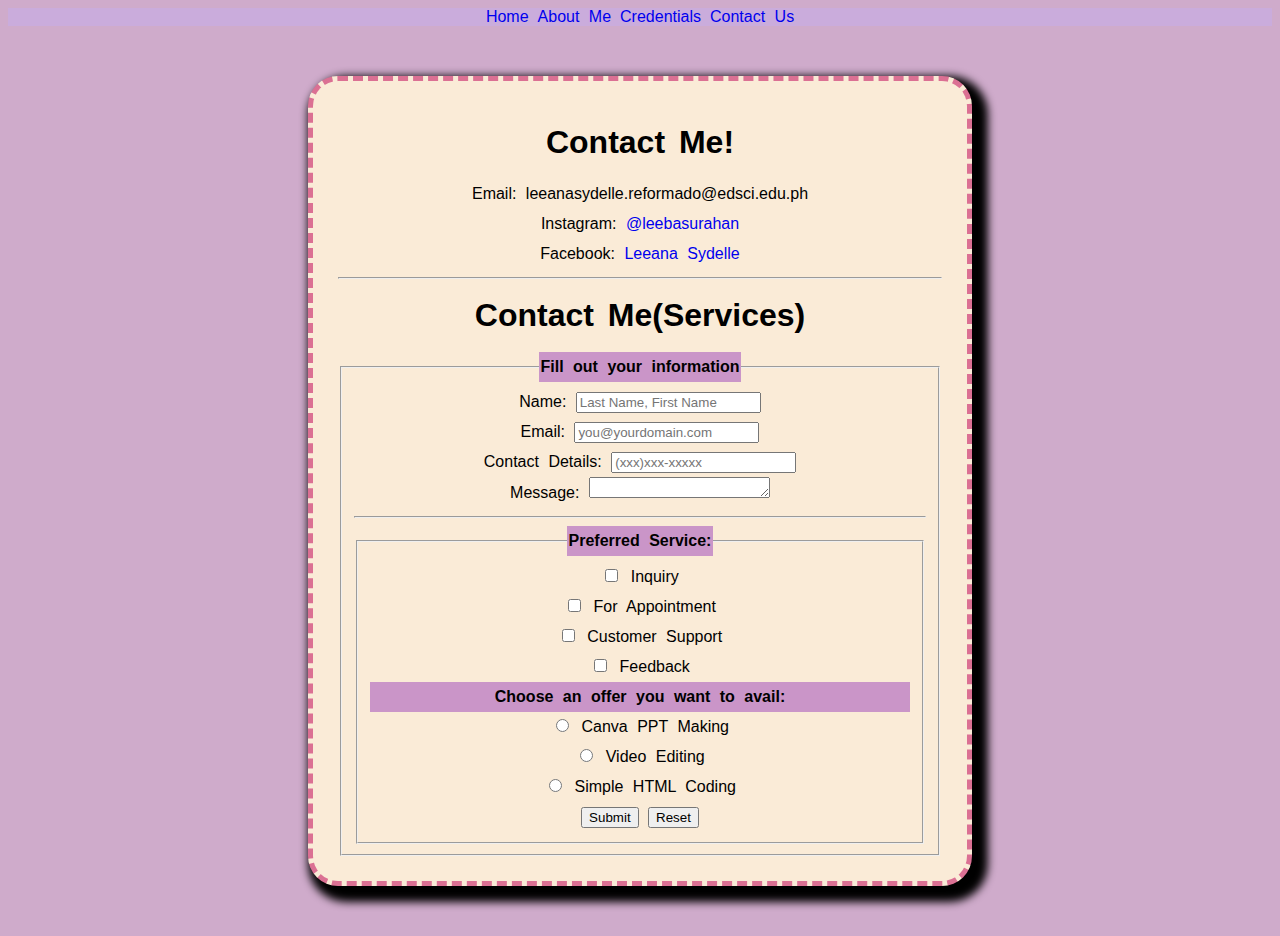
<file: contactus.html>
<!DOCTYPE html>
<html>
    <head>
         <link rel="stylesheet" href="reformado_portfolio.css">
    </head>
     <nav>
       <a href="portfolio.html"> Home</a>
        <a href="aboutus.html" > About Me</a>
        <a href="credentials.html"> Credentials</a>
        <a href="contactus.html" > Contact Us</a>
    </nav>

<body>
    <div class="contact">
    <h1> Contact Me!</h1>

            Email: leeanasydelle.reformado@edsci.edu.ph <br>
            Instagram:<a href="https://www.instagram.com/leebasurahan/?next=%2F&hl=en"> @leebasurahan </a> <br>
            Facebook: <a href="https://www.facebook.com/leeanasydelle.reformado/"> Leeana Sydelle </a>
           </section>

    <hr>

    <h1> Contact Me(Services) </h1>

    <form>
            <fieldset>
               <legend> <b> Fill out your information </b> </legend>
                <label>
                    Name:
                    <input type="text" name="Name" placeholder="Last Name, First Name">
                </label>
                <br>
                <label>
                    Email:
                    <input type="text" email="Email" placeholder="you@yourdomain.com">
                </label>

                <br>

                <label>
                    Contact Details:
                    <input type="tel" number="Contact No." placeholder="(xxx)xxx-xxxxx">
                </label>

                <br>

                <label>
                    Message:
                    <textarea name="message" rows="1"> </textarea>
                </label>
                <br>
            
                <hr>

                <fieldset>

            <legend> <b> Preferred Service:</b> </legend>

        <label> <input type="checkbox" name="service" value="1" > Inquiry  </label> <br>
         <label> <input type="checkbox" name="service" value="2" > For Appointment   </label> <br>
          <label> <input type="checkbox" name="service" value="3" > Customer Support    </label> <br>
           <label> <input type="checkbox" name="service" value="4" > Feedback    </label> <br>
           


            <legend> <b> Choose an offer you want to avail: </b></legend>

        <label> <input type="radio" name="skills" value="1" > Canva PPT Making  </label> <br>
         <label> <input type="radio" name="skills" value="2" > Video Editing   </label> <br>
          <label> <input type="radio" name="skills" value="3" > Simple HTML Coding    </label> <br>
          <div class="button">
           <button type="submit" > Submit </button>
            <button type="reset" > Reset </button>
            </div>
      </fieldset>
     </div>
     </body>
</html>
</file>
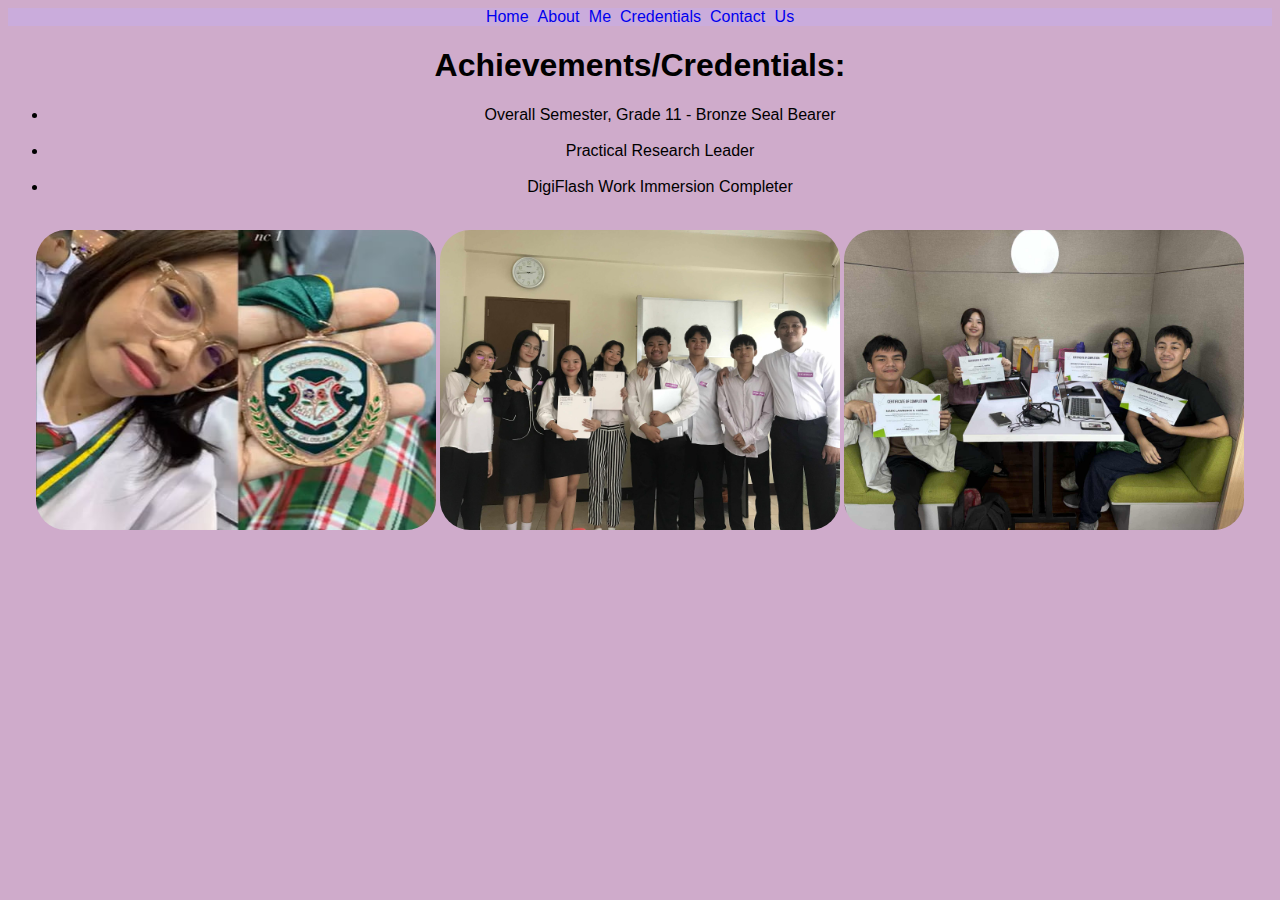
<file: credentials.html>
<!DOCTYPE html>
<html>
    <head>
         <link rel="stylesheet" href="reformado_portfolio.css">
    </head>
    <nav>
      <a href="portfolio.html"> Home</a>
        <a href="aboutus.html" > About Me</a>
        <a href="credentials.html"> Credentials</a>
        <a href="contactus.html" > Contact Us</a>
    </nav>
    <body>
        <div class="credentials">
       <h1> Achievements/Credentials: </h1>
                <p>   

                <ul>
                 <li> Overall Semester, Grade 11 - Bronze Seal Bearer <br> </li> 

                <br>

                <li>Practical Research Leader<br> 
                    
                </li> 

                        <br>

                    <li> DigiFlash Work Immersion Completer <br> </li>  
                             


                </ul>

                <br>

                <img src="le.jpg"height="300px" width="400px">
                <img src="waw.jpg" height="300px" width="400px">
                <img src="digi.jpg"height="300px" width="400px">





                 </p>
            </div>
       </body>
</html>
</file>
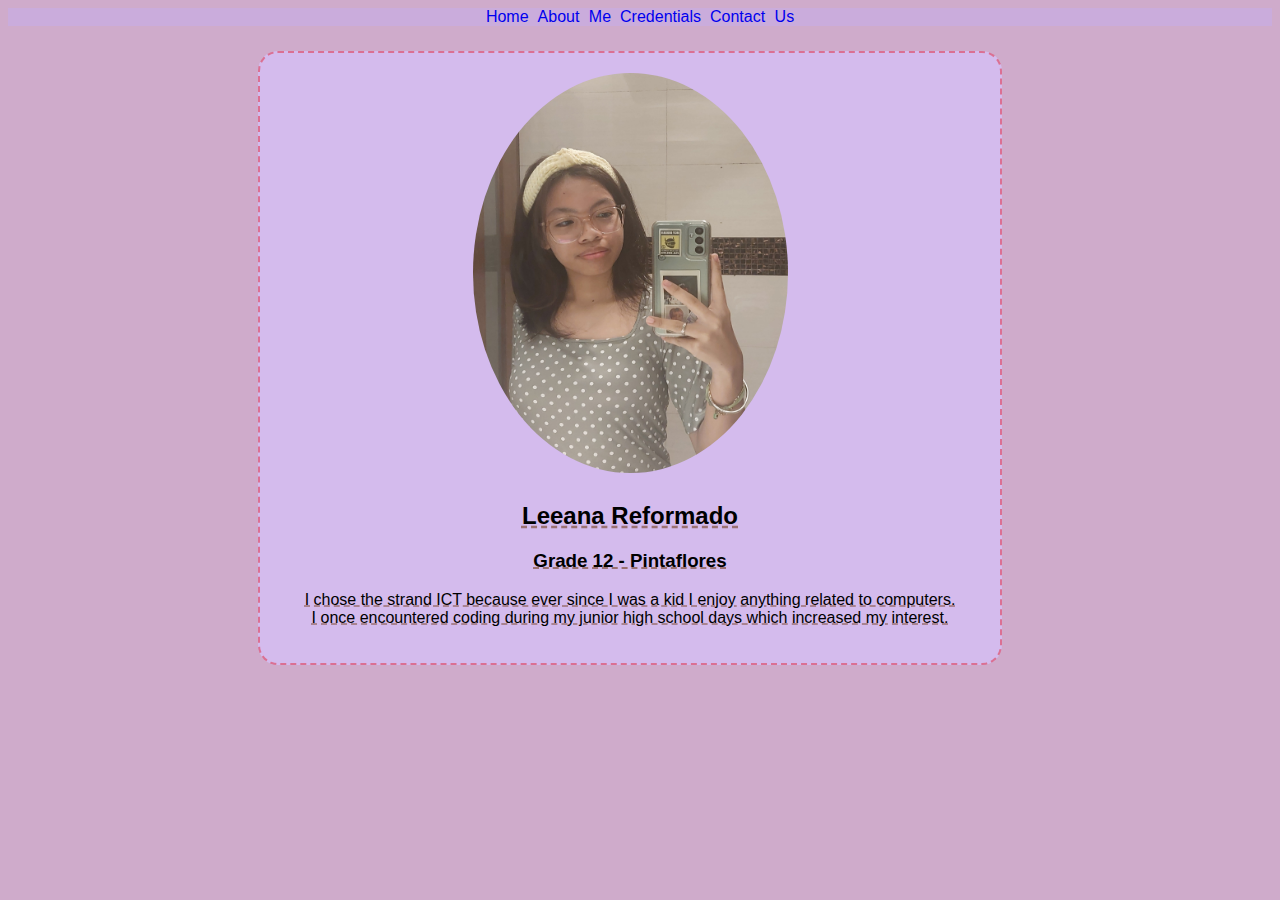
<file: portfolio.html>
<!DOCTYPE html>
<html>
    <head>
         <link rel="stylesheet" href="reformado_portfolio.css">
    </head>
    <nav>
         <a href="portfolio.html"> Home</a>
        <a href="aboutus.html" > About Me</a>
        <a href="credentials.html"> Credentials</a>
        <a href="contactus.html" > Contact Us</a>
    </nav>
<body>
    <div class="home">
    <img src="lee pogi.jpg" height="400px" width="300px">
        <h2> Leeana Reformado </h2>
        <h3> Grade 12 - Pintaflores </h3>
        <p>I chose the strand ICT because ever since I was a kid I enjoy anything related to computers. <br>
        I once encountered coding during my junior high school days which increased my interest.
        </p>
        </div>
</body>
</html>
</file>
<file: reformado_portfolio.css>
html{
     background-color: rgb(207, 171, 203);
}

nav{
    text-align: center;
  background-color: rgb(202, 172, 220);
  word-spacing: 5px;

}

a{
    text-decoration: none;
    font-family: 'Franklin Gothic Medium', 'Arial Narrow', Arial, sans-serif
}


.home{
   width: 700px;
  margin-top: 25px;
  margin-bottom: 20px;
  margin-left: 250px;
  margin-right: 250px;
  border-radius: 20px;
  border: 2px dashed palevioletred;
  padding: 20px;
  background-color: rgb(212, 187, 237);
   text-align: center;
    text-decoration: underline;
  text-decoration-color: rgb(155, 113, 113);
  text-decoration-style: dashed;
  font-family: 'Trebuchet MS', 'Lucida Sans Unicode', 'Lucida Grande', 'Lucida Sans', Arial, sans-serif;
}

.home img {
  border-radius: 50%;
  margin-bottom: 5px;
  width: 45%;
  border-color: aqua;
}

.aboutme{
    text-align: center;
    border: 2px solid palevioletred;
    background-color: antiquewhite;
    box-shadow: 8px 4px 8px 4px;
    border-radius: 30px;
  padding: 20px;
  margin-top: 190px;
  margin-bottom: 20px;
  margin-left: 170px;
  margin-right: 150px;
  font-family: 'Trebuchet MS', 'Lucida Sans Unicode', 'Lucida Grande', 'Lucida Sans', Arial, sans-serif;;
}

.credentials{
    text-align: center;
    font-family: 'Trebuchet MS', 'Lucida Sans Unicode', 'Lucida Grande', 'Lucida Sans', Arial, sans-serif;;
}

.credentials img{
    border-radius: 30px;
}

.contactme{
  text-align: center;
  background-color: rgb(202, 172, 220);
  word-spacing: 5px;
}

.contact{
    text-align: center;
    line-height: 20px;
background-color: antiquewhite;
  margin-top: 50px;
  margin-bottom: 50px;
   margin-left: 300px;
  margin-right: 300px;
  text-align: center;
  border: 5px dashed palevioletred;
  border-radius: 30px;
  padding: 25px;
  box-shadow: 8px 8px 8px 8px;
      font-family: 'Trebuchet MS', 'Lucida Sans Unicode', 'Lucida Grande', 'Lucida Sans', Arial, sans-serif;
      word-spacing: 5px;
      line-height: 30px;
      box-sizing: 30px;
}

legend{
     background-color: rgb(202, 149, 200);
    background-size: 30px;
}
</file>
